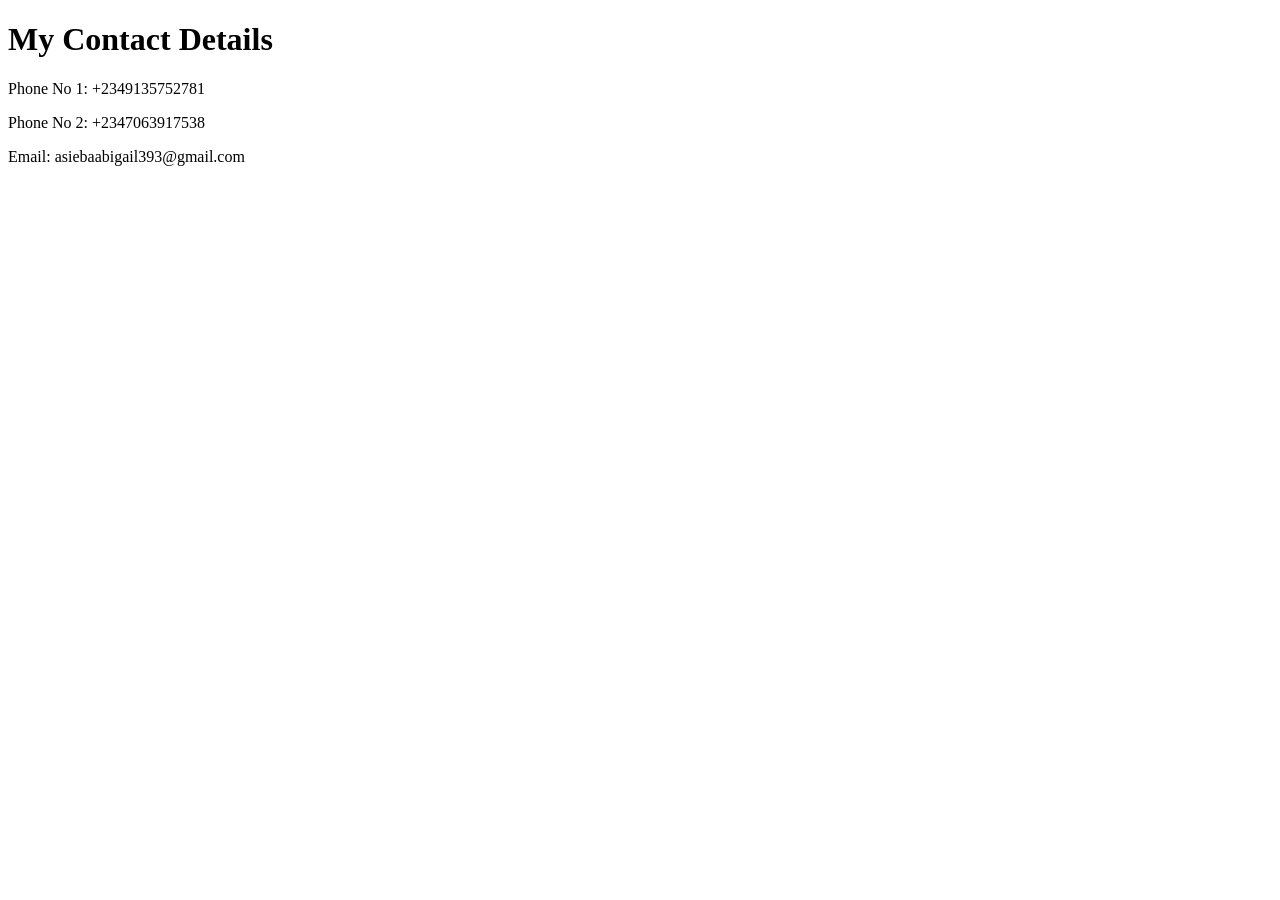
<file: contact.html>
<!DOCTYPE html>
<html lang="en">
<head>
    <meta charset="UTF-8">
    <meta name="viewport" content="width=device-width, initial-scale=1.0">
    <title>Contact Me</title>
</head>
<body>
    <h1>My Contact Details</h1>
    <p>Phone No 1: +2349135752781</p>
    <p>Phone No 2: +2347063917538</p>
    <p>Email: asiebaabigail393@gmail.com</p>
</body>
</html>
</file>
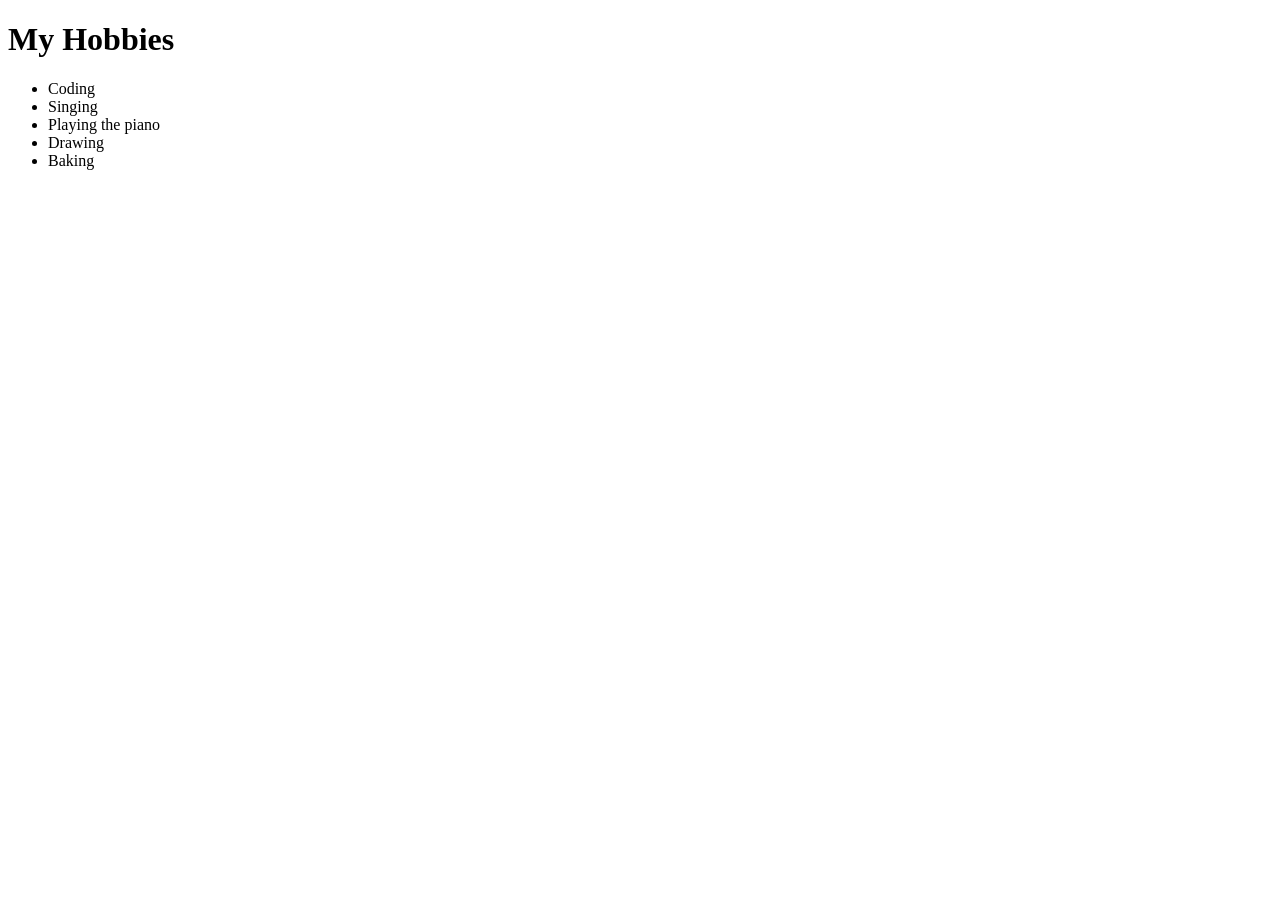
<file: my hobbies.html>
<!DOCTYPE html>
<html lang="en">
<head>
    <meta charset="UTF-8">
    <meta name="viewport" content="width=device-width, initial-scale=1.0">
    <title>My Hobbies</title>
</head>
<body>
    <h1>My Hobbies</h1>
    <ul>
        <li>Coding</li>
        <li>Singing</li>
        <li>Playing the piano</li>
        <li>Drawing</li>
        <li>Baking</li>
    </ul>
</body>
</html>
</file>
